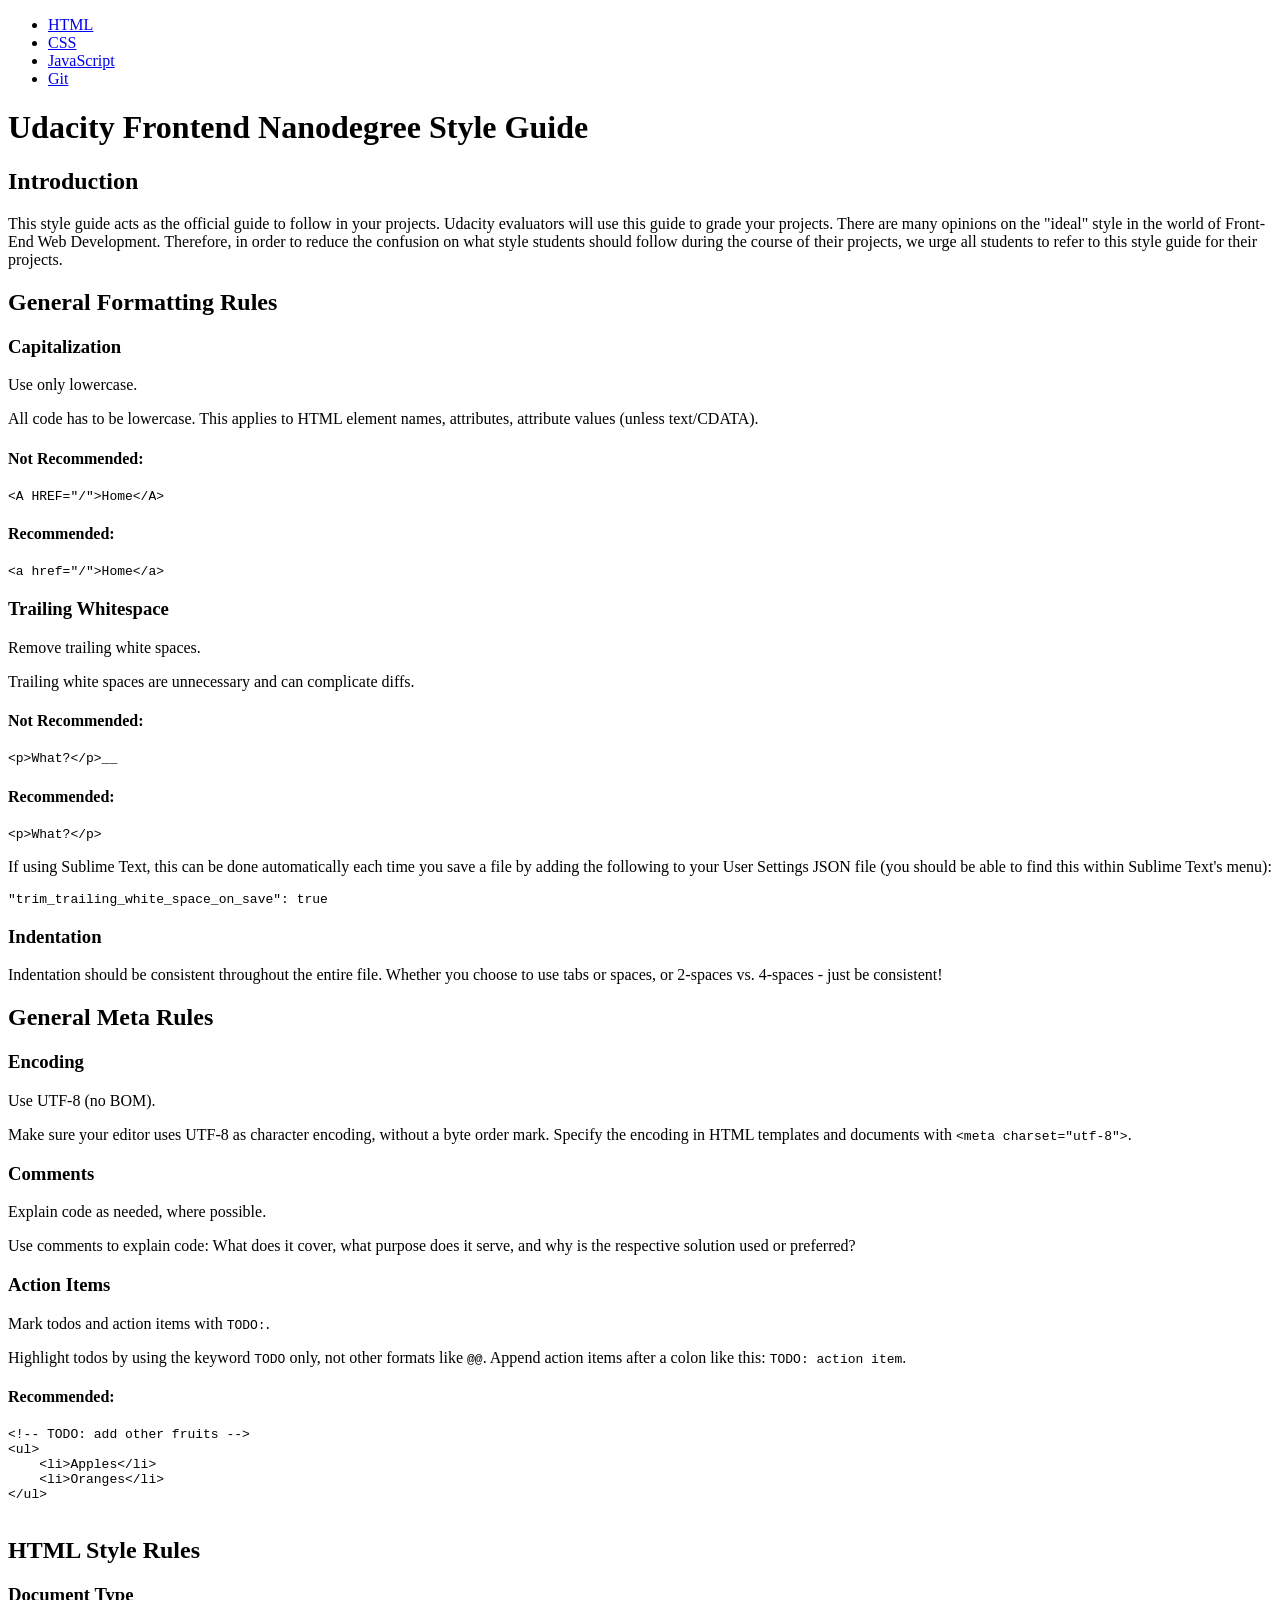
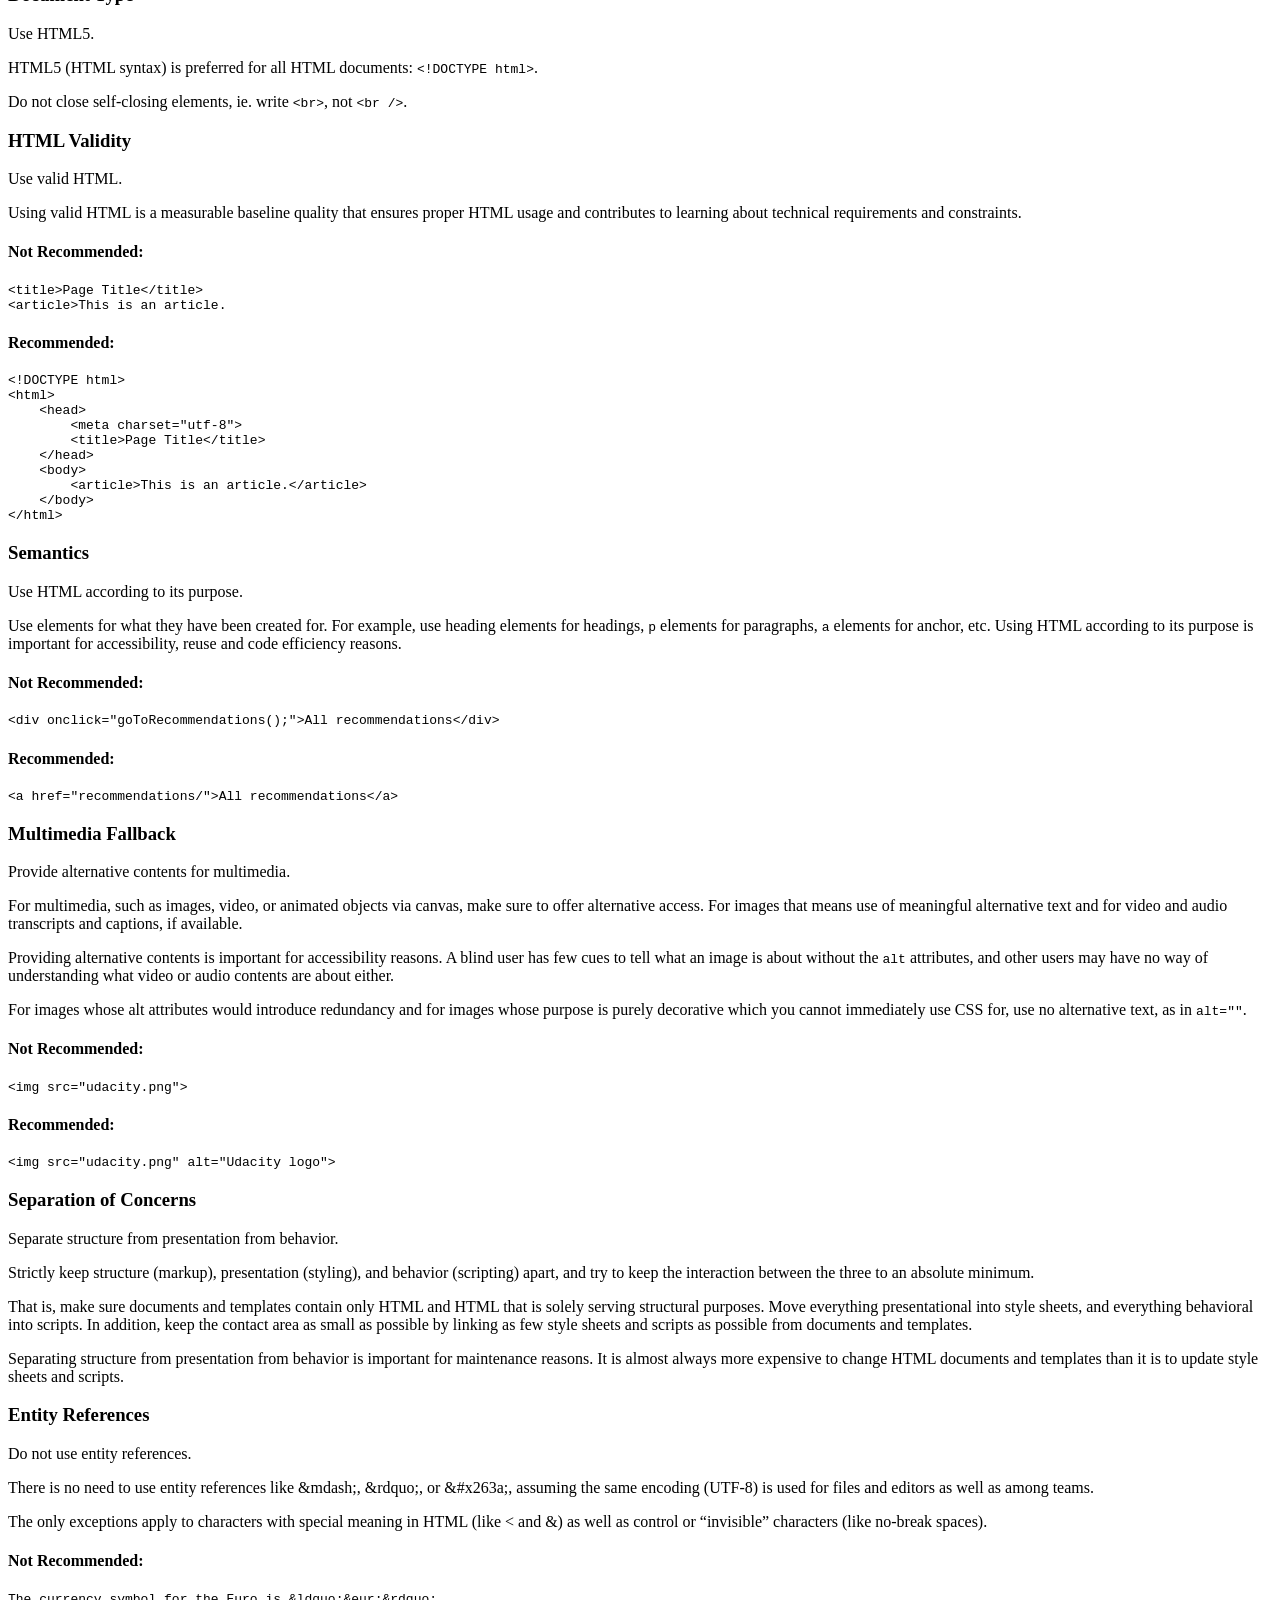
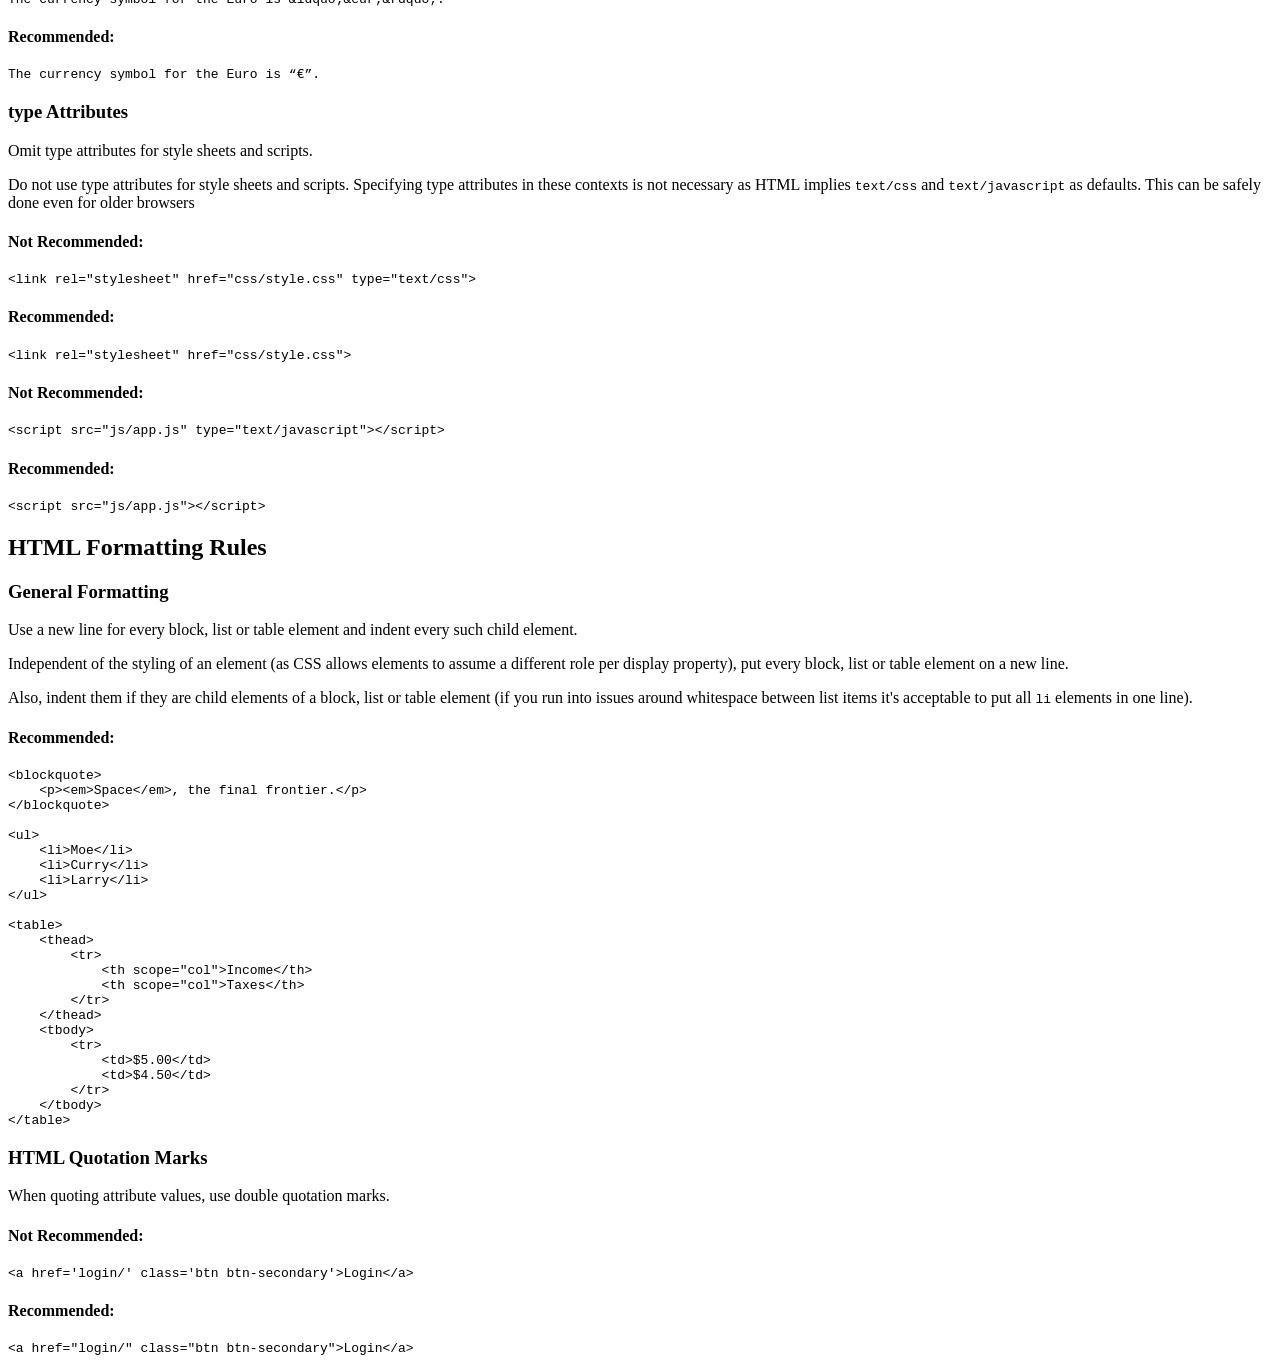
<file: bootstrap/study/udacitystyleguide.html>
<!DOCTYPE html>
<!-- saved from url=(0056)http://udacity.github.io/frontend-nanodegree-styleguide/ -->
<html><head><meta http-equiv="Content-Type" content="text/html; charset=UTF-8">
    <meta charset="utf-8">
    <title>Udacity Nanodegree Style Guide</title>
    <meta name="viewport" content="width=device-width, initial-scale=1">
    <link rel="stylesheet" href="http://udacity.github.io/frontend-nanodegree-styleguide/bower_components/normalize.css/normalize.css">
    <link rel="stylesheet" href="http://fonts.googleapis.com/css?family=Roboto:300|Roboto+Condensed:400,700|Inconsolata">
    <link rel="stylesheet" href="http://udacity.github.io/frontend-nanodegree-styleguide/css/style.css">
<style type="text/css"></style></head>
<body data-pinterest-extension-installed="cr1.38.3">
    <nav>
        <ul>
            <li><a href="http://udacity.github.io/frontend-nanodegree-styleguide/index.html" class="active">HTML</a></li>
            <li><a href="http://udacity.github.io/frontend-nanodegree-styleguide/css.html">CSS</a></li>
            <li><a href="http://udacity.github.io/frontend-nanodegree-styleguide/javascript.html">JavaScript</a></li>
            <li><a href="https://udacity.github.io/git-styleguide/">Git</a></li>
        </ul>
    </nav>

    <h1>Udacity Frontend Nanodegree Style Guide</h1>

    <section>
        <h2>Introduction</h2>
        <p>This style guide acts as the official guide to follow in your projects. Udacity evaluators will use this guide to grade your projects. There are many opinions on the "ideal" style in the world of Front-End Web Development. Therefore, in order to reduce the confusion on what style students should follow during the course of their projects, we urge all students to refer to this style guide for their projects.</p>
    </section>

    <section>
        <h2>General Formatting Rules</h2>

        <article>
            <h3>Capitalization</h3>
            <p>Use only lowercase.</p>
            <p>All code has to be lowercase. This applies to HTML element names, attributes, attribute values (unless text/CDATA).</p>

            <h4 class="not-recommended">Not Recommended:</h4>
            <pre><code class="not-recommended">&lt;A HREF="/"&gt;Home&lt;/A&gt;</code></pre>

            <h4 class="recommended">Recommended:</h4>
            <pre><code class="recommended">&lt;a href="/"&gt;Home&lt;/a&gt;</code></pre>
        </article>

        <article>
            <h3>Trailing Whitespace</h3>
            <p>Remove trailing white spaces.</p>
            <p>Trailing white spaces are unnecessary and can complicate diffs.</p>

            <h4 class="not-recommended">Not Recommended:</h4>
            <pre><code class="not-recommended">&lt;p&gt;What?&lt;/p&gt;__</code></pre>

            <h4 class="recommended">Recommended:</h4>
            <pre><code class="recommended">&lt;p&gt;What?&lt;/p&gt;</code></pre>

            <p>If using Sublime Text, this can be done automatically each time you save a file by adding the following to your User Settings JSON file (you should be able to find this within Sublime Text's menu):</p>

            <pre><code>"trim_trailing_white_space_on_save": true</code></pre>
        </article>

        <article>
            <h3>Indentation</h3>
            <p>Indentation should be consistent throughout the entire file. Whether you choose to use tabs or spaces, or 2-spaces vs. 4-spaces - just be consistent!</p>
        </article>
    </section>

    <section>
        <h2>General Meta Rules</h2>

        <article>
            <h3>Encoding</h3>
            <p>Use UTF-8 (no BOM).</p>
            <p>Make sure your editor uses UTF-8 as character encoding, without a byte order mark. Specify the encoding in HTML templates and documents with <code>&lt;meta charset="utf-8"&gt;</code>.</p>
        </article>

        <article>
            <h3>Comments</h3>
            <p>Explain code as needed, where possible.</p>
            <p>Use comments to explain code: What does it cover, what purpose does it serve, and why is the respective solution used or preferred?</p>
        </article>

        <article>
            <h3>Action Items</h3>
            <p>Mark todos and action items with <code>TODO:</code>.</p>
            <p>Highlight todos by using the keyword <code>TODO</code> only, not other formats like <code>@@</code>. Append action items after a colon like this: <code>TODO: action item</code>.</p>

            <h4 class="recommended">Recommended:</h4>
            <pre><code class="recommended">&lt;!-- TODO: add other fruits --&gt;
&lt;ul&gt;
    &lt;li&gt;Apples&lt;/li&gt;
    &lt;li&gt;Oranges&lt;/li&gt;
&lt;/ul&gt;
    </code></pre>
        </article>
    </section>

    <section>
        <h2>HTML Style Rules</h2>

        <article>
            <h3>Document Type</h3>
            <p>Use HTML5.</p>
            <p>HTML5 (HTML syntax) is preferred for all HTML documents: <code>&lt;!DOCTYPE html&gt;</code>.</p>
            <p>Do not close self-closing elements, ie. write <code>&lt;br&gt;</code>, not <code>&lt;br /&gt;</code>.</p>
        </article>

        <article>
            <h3>HTML Validity</h3>
            <p>Use valid HTML.</p>
            <p>Using valid HTML is a measurable baseline quality that ensures proper HTML usage and contributes to learning about technical requirements and constraints.</p>

            <h4 class="not-recommended">Not Recommended:</h4>
            <pre><code class="not-recommended">&lt;title&gt;Page Title&lt;/title&gt;
&lt;article&gt;This is an article.</code></pre>

            <h4 class="recommended">Recommended:</h4>
            <pre><code class="recommended">&lt;!DOCTYPE html&gt;
&lt;html&gt;
    &lt;head&gt;
        &lt;meta charset="utf-8"&gt;
        &lt;title&gt;Page Title&lt;/title&gt;
    &lt;/head&gt;
    &lt;body&gt;
        &lt;article&gt;This is an article.&lt;/article&gt;
    &lt;/body&gt;
&lt;/html&gt;</code></pre>
        </article>

        <article>
            <h3>Semantics</h3>
            <p>Use HTML according to its purpose.</p>
            <p>Use elements for what they have been created for. For example, use heading elements for headings, <code>p</code> elements for paragraphs, <code>a</code> elements for anchor, etc. Using HTML according to its purpose is important for accessibility, reuse and code efficiency reasons.</p>

            <h4 class="not-recommended">Not Recommended:</h4>
            <pre><code class="not-recommended">&lt;div onclick="goToRecommendations();"&gt;All recommendations&lt;/div&gt;</code></pre>

            <h4 class="recommended">Recommended:</h4>
            <pre><code class="recommended">&lt;a href="recommendations/"&gt;All recommendations&lt;/a&gt;</code></pre>
        </article>

        <article>
            <h3>Multimedia Fallback</h3>
            <p>Provide alternative contents for multimedia.</p>
            <p>For multimedia, such as images, video, or animated objects via canvas, make sure to offer alternative access. For images that means use of meaningful alternative text and for video and audio transcripts and captions, if available.</p>
            <p>Providing alternative contents is important for accessibility reasons. A blind user has few cues to tell what an image is about without the <code>alt</code> attributes, and other users may have no way of understanding what video or audio contents are about either.</p>
            <p>For images whose alt attributes would introduce redundancy and for images whose purpose is purely decorative which you cannot immediately use CSS for, use no alternative text, as in <code>alt=""</code>.</p>

            <h4 class="not-recommended">Not Recommended:</h4>
            <pre><code class="not-recommended">&lt;img src="udacity.png"&gt;</code></pre>

            <h4 class="recommended">Recommended:</h4>
            <pre><code class="recommended">&lt;img src="udacity.png" alt="Udacity logo"&gt;</code></pre>
        </article>

        <article>
            <h3>Separation of Concerns</h3>
            <p>Separate structure from presentation from behavior.</p>
            <p>Strictly keep structure (markup), presentation (styling), and behavior (scripting) apart, and try to keep the interaction between the three to an absolute minimum.</p>
            <p>That is, make sure documents and templates contain only HTML and HTML that is solely serving structural purposes. Move everything presentational into style sheets, and everything behavioral into scripts. In addition, keep the contact area as small as possible by linking as few style sheets and scripts as possible from documents and templates.</p>
            <p>Separating structure from presentation from behavior is important for maintenance reasons. It is almost always more expensive to change HTML documents and templates than it is to update style sheets and scripts.</p>
        </article>

        <article>
            <h3>Entity References</h3>
            <p>Do not use entity references.</p>
            <p>There is no need to use entity references like &amp;mdash;, &amp;rdquo;, or &amp;#x263a;, assuming the same encoding (UTF-8) is used for files and editors as well as among teams.</p>
            <p>The only exceptions apply to characters with special meaning in HTML (like &lt; and &amp;) as well as control or “invisible” characters (like no-break spaces).</p>

            <h4 class="not-recommended">Not Recommended:</h4>
            <pre><code class="not-recommended">The currency symbol for the Euro is &amp;ldquo;&amp;eur;&amp;rdquo;.</code></pre>

            <h4 class="recommended">Recommended:</h4>
            <pre><code class="recommended">The currency symbol for the Euro is “€”.</code></pre>
        </article>

        <article>
            <h3>type Attributes</h3>
            <p>Omit type attributes for style sheets and scripts.</p>
            <p>Do not use type attributes for style sheets and scripts. Specifying type attributes in these contexts is not necessary as HTML implies <code>text/css</code> and <code>text/javascript</code> as defaults. This can be safely done even for older browsers</p>

            <h4 class="not-recommended">Not Recommended:</h4>
            <pre><code class="not-recommended">&lt;link rel="stylesheet" href="css/style.css" type="text/css"&gt;</code></pre>

            <h4 class="recommended">Recommended:</h4>
            <pre><code class="recommended">&lt;link rel="stylesheet" href="css/style.css"&gt;</code></pre>

            <h4 class="not-recommended">Not Recommended:</h4>
            <pre><code class="not-recommended">&lt;script src="js/app.js" type="text/javascript"&gt;&lt;/script&gt;</code></pre>

            <h4 class="recommended">Recommended:</h4>
            <pre><code class="recommended">&lt;script src="js/app.js"&gt;&lt;/script&gt;</code></pre>
        </article>
    </section>

    <section>
        <h2>HTML Formatting Rules</h2>

        <article>
            <h3>General Formatting</h3>
            <p>Use a new line for every block, list or table element and indent every such child element.</p>
            <p>Independent of the styling of an element (as CSS allows elements to assume a different role per display property), put every block, list or table element on a new line.</p>
            <p>Also, indent them if they are child elements of a block, list or table element (if you run into issues around whitespace between list items it's acceptable to put all <code>li</code> elements in one line).</p>

            <h4 class="recommended">Recommended:</h4>
            <pre><code class="recommended">&lt;blockquote&gt;
    &lt;p&gt;&lt;em&gt;Space&lt;/em&gt;, the final frontier.&lt;/p&gt;
&lt;/blockquote&gt;

&lt;ul&gt;
    &lt;li&gt;Moe&lt;/li&gt;
    &lt;li&gt;Curry&lt;/li&gt;
    &lt;li&gt;Larry&lt;/li&gt;
&lt;/ul&gt;

&lt;table&gt;
    &lt;thead&gt;
        &lt;tr&gt;
            &lt;th scope="col"&gt;Income&lt;/th&gt;
            &lt;th scope="col"&gt;Taxes&lt;/th&gt;
        &lt;/tr&gt;
    &lt;/thead&gt;
    &lt;tbody&gt;
        &lt;tr&gt;
            &lt;td&gt;$5.00&lt;/td&gt;
            &lt;td&gt;$4.50&lt;/td&gt;
        &lt;/tr&gt;
    &lt;/tbody&gt;
&lt;/table&gt;</code></pre>
        </article>

        <article>
            <h3>HTML Quotation Marks</h3>
            <p>When quoting attribute values, use double quotation marks.</p>

            <h4 class="not-recommended">Not Recommended:</h4>
            <pre><code class="not-recommended">&lt;a href='login/' class='btn btn-secondary'&gt;Login&lt;/a&gt;</code></pre>

            <h4 class="recommended">Recommended:</h4>
            <pre><code class="recommended">&lt;a href="login/" class="btn btn-secondary"&gt;Login&lt;/a&gt;</code></pre>
        </article>
    </section>


</body></html>
</file>
